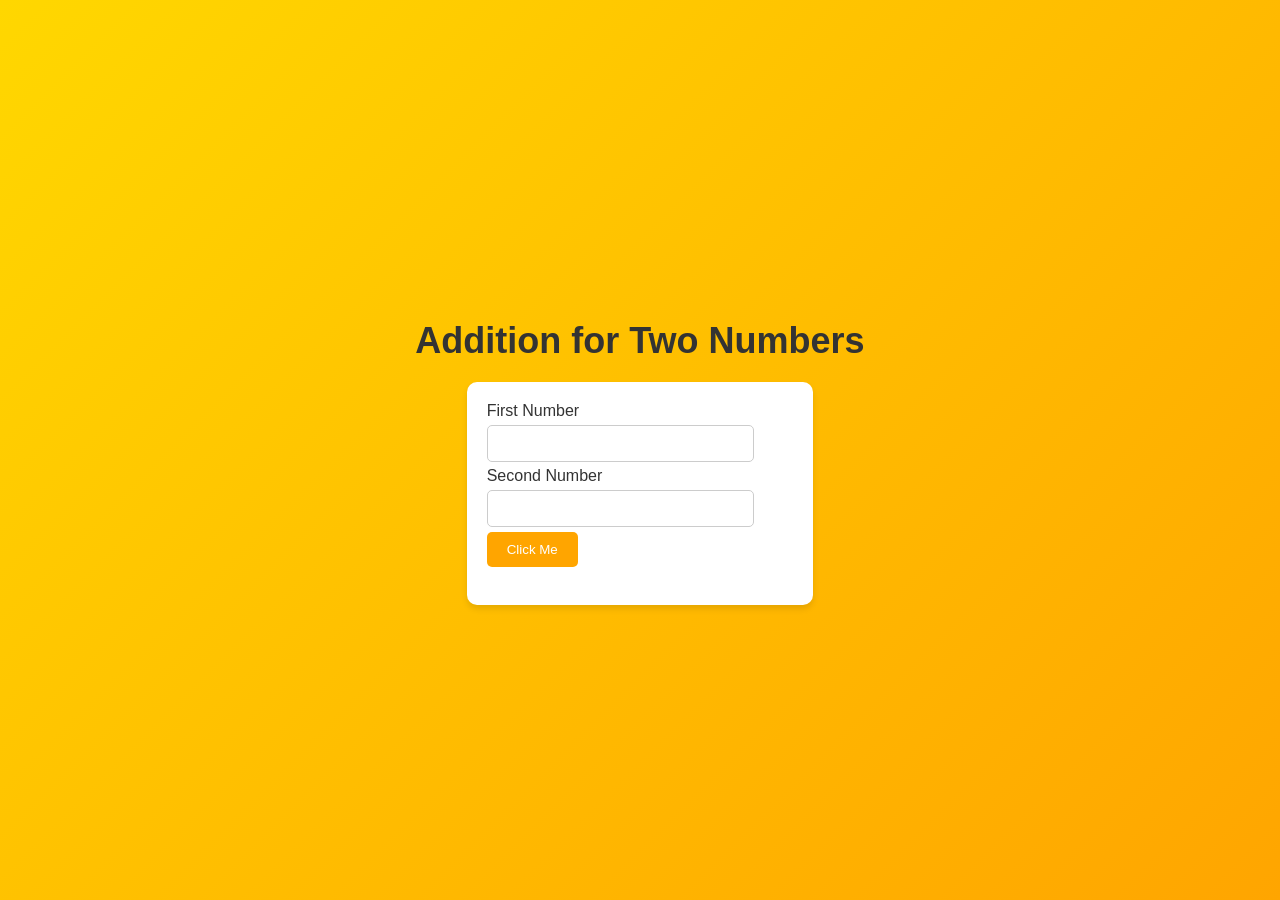
<file: index.html>
<!DOCTYPE html>
<html>

<head>
  <meta charset="utf-8">
  <meta name="viewport" content="width=device-width">
  <title>Addition</title>
  <link href="Adder.png" rel="icon" />
  <link href="style.css" rel="stylesheet" type="text/css" />
</head>

<body>
  <div class="hero">
    <h1>Addition for Two Numbers</h1>
    <div class="input">
      <label>First Number<input type="number" id="first"></label><br>
      <label>Second Number<input type="number" id="second"></label><br>
      <input type="button" onclick="cal()" value="Click Me">
      <p id="ans"></p>
    </div>
  </div>

  <script>
    function cal() {
      let firstNumber = parseFloat(document.getElementById("first").value);
      let secondNumber = parseFloat(document.getElementById("second").value);

      if (!isNaN(firstNumber) && !isNaN(secondNumber)) {
        let sum = firstNumber + secondNumber;
        document.getElementById("ans").textContent = "Sum: " + sum;
      } else {
        document.getElementById("ans").textContent = "Invalid input. Please enter valid numbers.";
      }
    }
  </script>
</body>

</html>
</file>
<file: style.css>
body {
  margin: 0;
  font-family: Arial, sans-serif;
  background-color: #f0f0f0;
}

.hero {
  display: flex;
  flex-direction: column;
  align-items: center;
  justify-content: center;
  height: 100vh;
  background: linear-gradient(135deg, #FFD700, #FFA500);
  color: #333;
}

.hero h1 {
  font-size: 36px;
  margin-bottom: 20px;
}

.input {
  background-color: #fff;
  padding: 20px;
  border-radius: 10px;
  box-shadow: 0 4px 6px rgba(0, 0, 0, 0.1);
}

input[type="number"] {
  width: 80%;
  padding: 10px;
  margin: 5px 0;
  border: 1px solid #ccc;
  border-radius: 5px;
}

input[type="button"] {
  background-color: #FFA500;
  color: #fff;
  border: none;
  padding: 10px 20px;
  border-radius: 5px;
  cursor: pointer;
  transition: background-color 0.3s ease;
}

input[type="button"]:hover {
  background-color: #FF6347;
}

#ans {
  font-size: 18px;
  margin-top: 10px;
}
</file>
